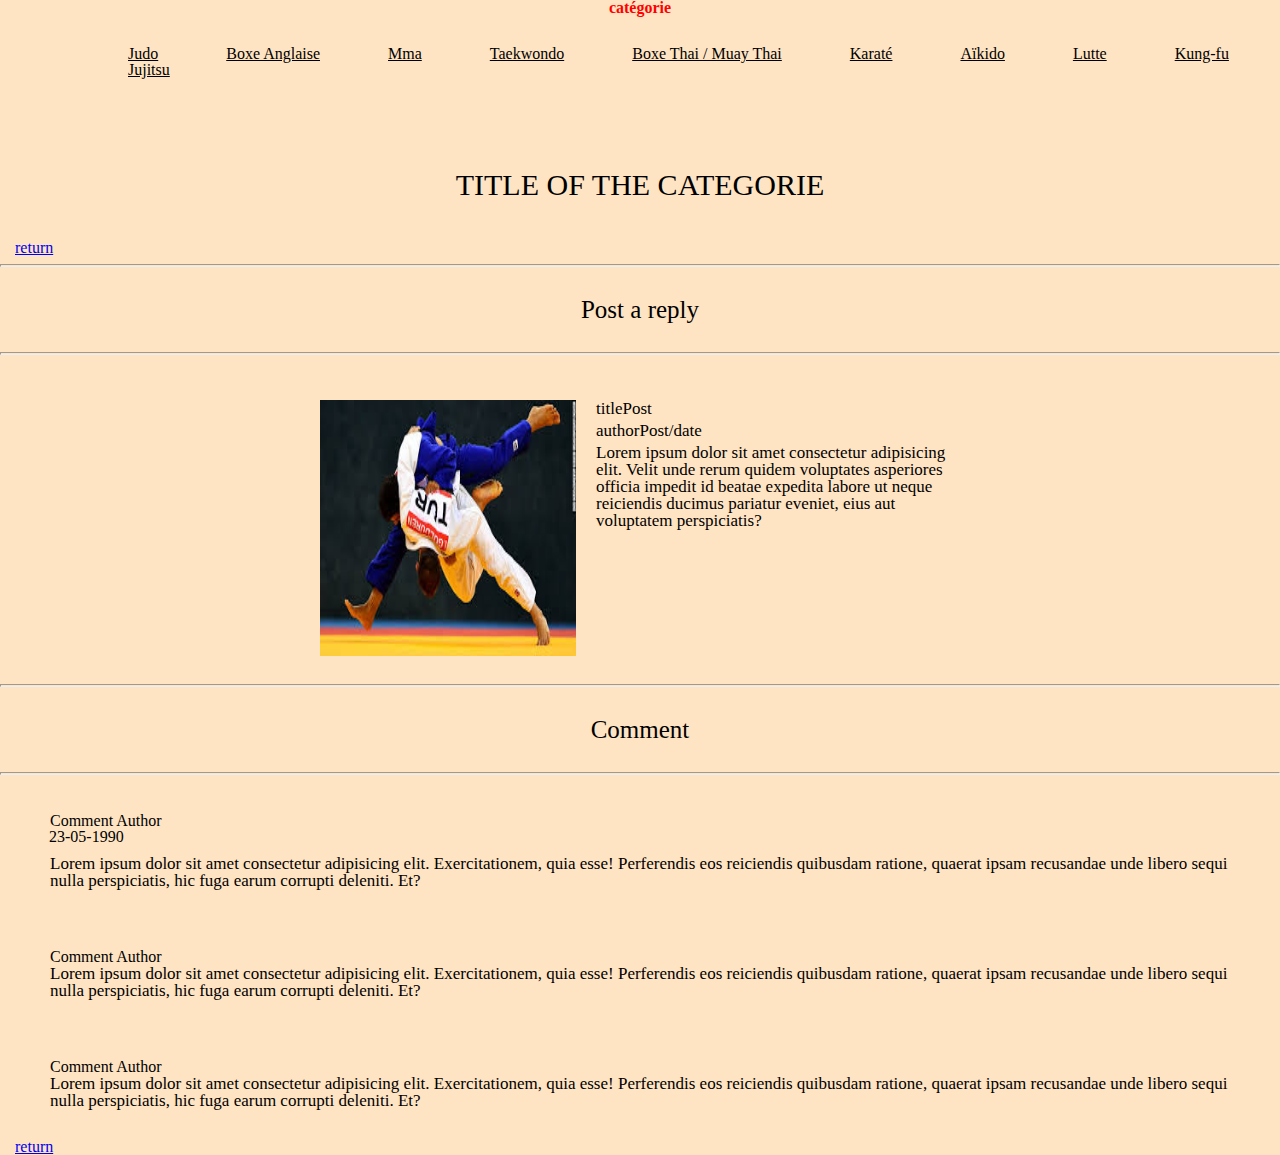
<file: src/page/singleArticle.html>
<!DOCTYPE html>
<html lang="fr">
  <head>
    <meta charset="UTF-8" />
    <meta name="viewport" content="width=device-width, initial-scale=1.0" />
    <meta http-equiv="X-UA-Compatible" content="ie=edge" />
    <link rel="stylesheet" href="../scss/reset.css" />
    <link rel="stylesheet" href="../scss/singleArticle.css" />
    <title>Fight Blog</title>
  </head>
  <body>

    <header>
      <h3>catégorie</h3>
        <ul class =>
          <li>Judo</li>
          <li>Boxe Anglaise</li>
          <li>Mma</li>
          <li>Taekwondo</li>
          <li>Boxe Thai / Muay Thai</li>
          <li>Karaté</li>
          <li>Aïkido</li>
          <li>Lutte</li>
          <li>Kung-fu</li>
          <li>Jujitsu</li>
        </ul>
        
      
      <h1>TITLE OF THE CATEGORIE</h1>
      <div><a href="singleCategorie.php">return</a></div>
    </header>

    <hr />
    <div class= "start">
      Post a reply
    </div>
    <hr />

    <main>
      <article class = "subject">
       
           
            <div class= subject__img>
                <img src="../img/judo.jpeg" alt="Judo" />
                <div class = subject__content>
                    <div class= "subject__title">titlePost</div>
            
                    <div class = "subject__author">authorPost/date</div>
                    <p>
                      Lorem ipsum dolor sit amet consectetur adipisicing elit. Velit unde
                      rerum quidem voluptates asperiores officia impedit id beatae expedita
                      labore ut neque reiciendis ducimus pariatur eveniet, eius aut
                      voluptatem perspiciatis?
                    </p>
                </div>
            </div>
            
           
        
        
        <hr>
        <div class = "comment">Comment</div>
        <hr>
        <div class = "comment__box">
          <div class = "comment__author">Comment Author</div>
          <div class = "comment__date">23-05-1990</div>
          <p>
            Lorem ipsum dolor sit amet consectetur adipisicing elit.
            Exercitationem, quia esse! Perferendis eos reiciendis quibusdam
            ratione, quaerat ipsam recusandae unde libero sequi nulla
            perspiciatis, hic fuga earum corrupti deleniti. Et?
          </p>
        </div>
        <div class = "comment__box">
            <div class = "comment__author">Comment Author</div>
            <p>
              Lorem ipsum dolor sit amet consectetur adipisicing elit.
              Exercitationem, quia esse! Perferendis eos reiciendis quibusdam
              ratione, quaerat ipsam recusandae unde libero sequi nulla
              perspiciatis, hic fuga earum corrupti deleniti. Et?
            </p>
          </div>
          <div class = "comment__box">
              <div class = "comment__author">Comment Author</div>
              <p>
                Lorem ipsum dolor sit amet consectetur adipisicing elit.
                Exercitationem, quia esse! Perferendis eos reiciendis quibusdam
                ratione, quaerat ipsam recusandae unde libero sequi nulla
                perspiciatis, hic fuga earum corrupti deleniti. Et?
              </p>
            </div>
      </article>
      <div><a href="singleCategorie.php">return</a></div>
    </main>
  </body>
</html>
</file>
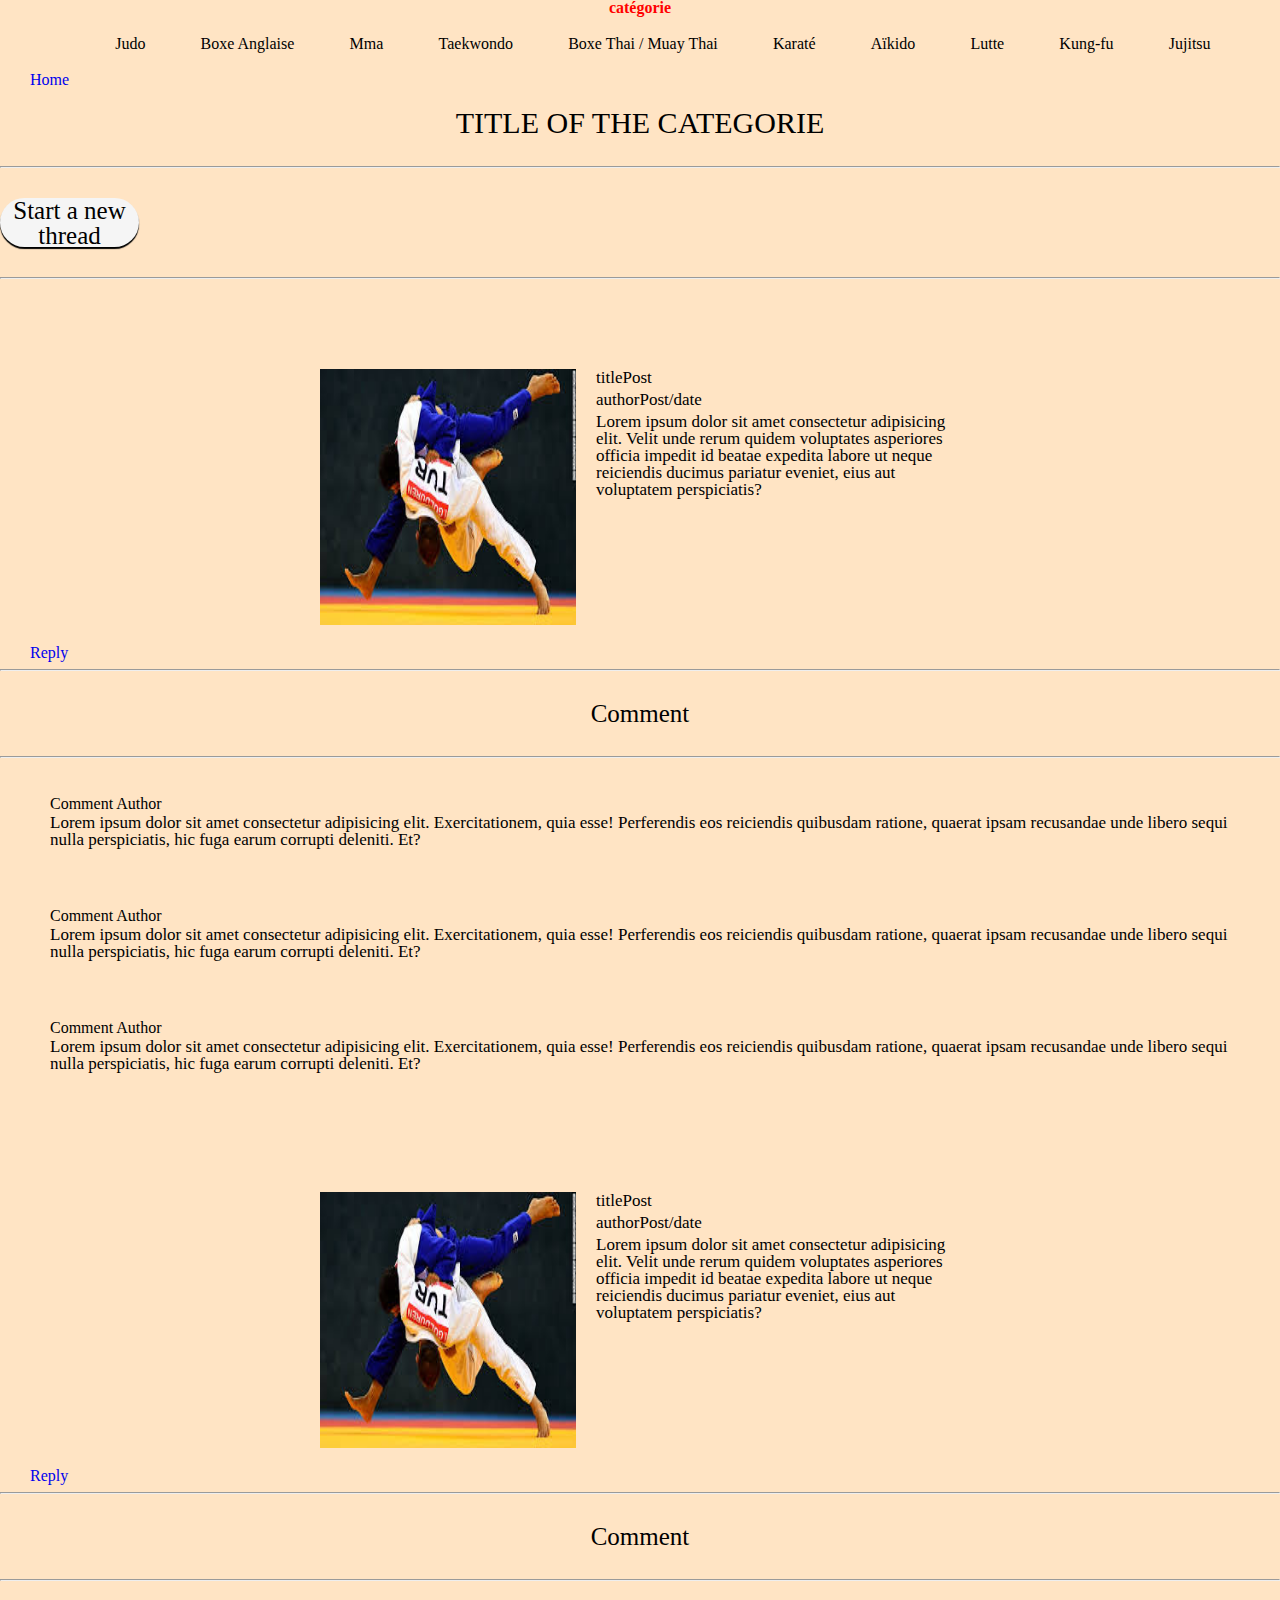
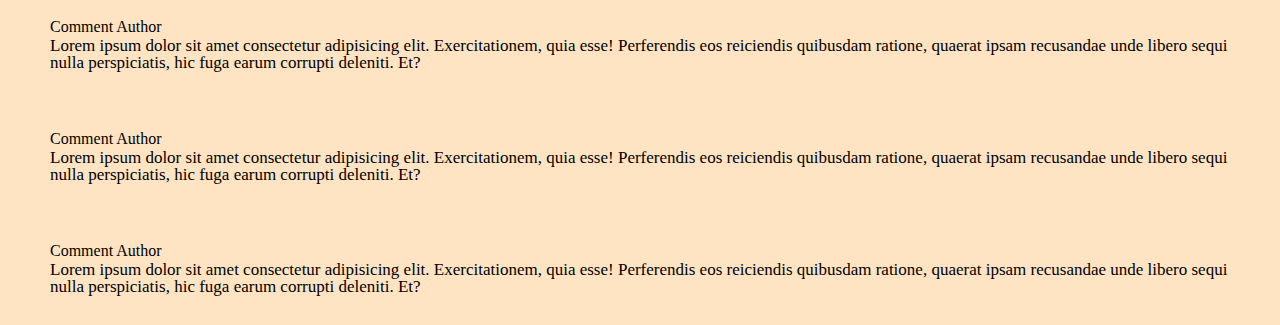
<file: src/page/singleCategorie.html>
<!DOCTYPE html>
<html lang="fr">
  <head>
    <meta charset="UTF-8" />
    <meta name="viewport" content="width=device-width, initial-scale=1.0" />
    <meta http-equiv="X-UA-Compatible" content="ie=edge" />
    <link rel="stylesheet" href="../scss/reset.css" />
    <link rel="stylesheet" href="../scss/singleCategorie.css" />
    <title>Fight Blog</title>
  </head>
  <body>

    <header>
      <h3>catégorie</h3>
        <ul class =>
          <li>Judo</li>
          <li>Boxe Anglaise</li>
          <li>Mma</li>
          <li>Taekwondo</li>
          <li>Boxe Thai / Muay Thai</li>
          <li>Karaté</li>
          <li>Aïkido</li>
          <li>Lutte</li>
          <li>Kung-fu</li>
          <li>Jujitsu</li>
        </ul>
        <div><a href="../index.html">Home</a></div>
      </nav>
      <h1>TITLE OF THE CATEGORIE</h1>
    </header>

    <hr />
    <div class= "start">
      Start a new thread
    </div>
    <hr />

    <main>
      <article class = "subject">
       
           
            <div class= subject__img>
                <img src="../img/judo.jpeg" alt="Judo" />
                <div class = subject__content>
                    <div class= "subject__title">titlePost</div>
            
                    <div class = "subject__author">authorPost/date</div>
                    <p>
                      Lorem ipsum dolor sit amet consectetur adipisicing elit. Velit unde
                      rerum quidem voluptates asperiores officia impedit id beatae expedita
                      labore ut neque reiciendis ducimus pariatur eveniet, eius aut
                      voluptatem perspiciatis?
                    </p>
                </div>
            </div>
            
            <a href="./singleArticle.html">Reply</a>
        
        
        <hr>
        <div class = "comment">Comment</div>
        <hr>
        <div class = "comment__box">
          <div class = "comment__author">Comment Author</div>
          <p>
            Lorem ipsum dolor sit amet consectetur adipisicing elit.
            Exercitationem, quia esse! Perferendis eos reiciendis quibusdam
            ratione, quaerat ipsam recusandae unde libero sequi nulla
            perspiciatis, hic fuga earum corrupti deleniti. Et?
          </p>
        </div>
        <div class = "comment__box">
            <div class = "comment__author">Comment Author</div>
            <p>
              Lorem ipsum dolor sit amet consectetur adipisicing elit.
              Exercitationem, quia esse! Perferendis eos reiciendis quibusdam
              ratione, quaerat ipsam recusandae unde libero sequi nulla
              perspiciatis, hic fuga earum corrupti deleniti. Et?
            </p>
          </div>
          <div class = "comment__box">
              <div class = "comment__author">Comment Author</div>
              <p>
                Lorem ipsum dolor sit amet consectetur adipisicing elit.
                Exercitationem, quia esse! Perferendis eos reiciendis quibusdam
                ratione, quaerat ipsam recusandae unde libero sequi nulla
                perspiciatis, hic fuga earum corrupti deleniti. Et?
              </p>
            </div>
      </article>
      <article class = "subject">
       
           
          <div class= subject__img>
              <img src="../img/judo.jpeg" alt="Judo" />
              <div class = subject__content>
                  <div class= "subject__title">titlePost</div>
          
                  <div class = "subject__author">authorPost/date</div>
                  <p>
                    Lorem ipsum dolor sit amet consectetur adipisicing elit. Velit unde
                    rerum quidem voluptates asperiores officia impedit id beatae expedita
                    labore ut neque reiciendis ducimus pariatur eveniet, eius aut
                    voluptatem perspiciatis?
                  </p>
              </div>
          </div>
          
          <a href="./singleArticle.html">Reply</a>
      
      
      <hr>
      <div class = "comment">Comment</div>
      <hr>
      <div class = "comment__box">
        <div class = "comment__author">Comment Author</div>
        <p>
          Lorem ipsum dolor sit amet consectetur adipisicing elit.
          Exercitationem, quia esse! Perferendis eos reiciendis quibusdam
          ratione, quaerat ipsam recusandae unde libero sequi nulla
          perspiciatis, hic fuga earum corrupti deleniti. Et?
        </p>
      </div>
      <div class = "comment__box">
          <div class = "comment__author">Comment Author</div>
          <p>
            Lorem ipsum dolor sit amet consectetur adipisicing elit.
            Exercitationem, quia esse! Perferendis eos reiciendis quibusdam
            ratione, quaerat ipsam recusandae unde libero sequi nulla
            perspiciatis, hic fuga earum corrupti deleniti. Et?
          </p>
        </div>
        <div class = "comment__box">
            <div class = "comment__author">Comment Author</div>
            <p>
              Lorem ipsum dolor sit amet consectetur adipisicing elit.
              Exercitationem, quia esse! Perferendis eos reiciendis quibusdam
              ratione, quaerat ipsam recusandae unde libero sequi nulla
              perspiciatis, hic fuga earum corrupti deleniti. Et?
            </p>
          </div>
    </article>
    </main>
  </body>
</html>
</file>
<file: src/scss/singleArticle.css>
body {
  background-color: bisque;
}
li {
  display: inline;
  text-decoration: underline;
  margin-left: 5vw;
}

ul {
  margin-left: auto;
  width: 95vw;
  margin-bottom: 52px;
}

.start {
  text-align: center;
  margin-top: 30px;
  margin-bottom: 30px;
  font-size: 25px;
}
h1 {
  text-align: center;
  font-size: 30px;
  padding: 40px;
}
h3 {
  color: red;
  text-align: center;
  margin-bottom: 30px;
  font-weight: bold;
}
hr{
  height: 1px;
}
a {
  margin-left: 15px;
}
p {
  margin-left: 20px;
  font-size: 17px;
}
.subject {
  margin-top: 45px;
}

.comment__date {
  margin-left: 19px;
  margin-bottom: 10px;
}
.subject__img {
  display: flex;
  width: 50vw;
  margin: auto auto;
}

img {
  margin-bottom: 20px;
  width: 20vw;
  height: 20vw;
}

.subject__content {
  display: flex;
  flex-direction: column;
}
.comment__box {
  padding: 30px;
}
.comment__author {
  margin-left: 20px;
  
}
.subject__title,
.subject__author {
  margin-left: 20px;
  margin-bottom: 5px;
  font-size: 17px;
}

.comment {
  text-align: center;
  margin-top: 30px;
  margin-bottom: 30px;
  font-size: 25px;
}

.reply {
  text-align: center;
  margin-top: 30px;
  margin-bottom: 30px;
  font-size: 25px;
  background-color: whitesmoke;
  padding-top: 6px;
  height: 33px;
  width: 146px;
  box-shadow: 0px 2px 1px black;
  transition: all .2s ease-in-out;
  border-radius: 30px;
}

.reply:hover {
  transform: scale(1.1);
}
.formular {
  display: flex;
  flex-direction: column;
  align-items: center;
}

.comSend{
  display: none;
}

.formOpen {
  display: block;
}
</file>
<file: src/scss/singleCategorie.css>
body {
  background-color: bisque;
}
 li {
  display: inline;
   text-decoration: none;
  margin-left: 4vw;
  
}

ul {
  margin-left:  auto;
  width: 95vw;
  margin-bottom: 20px;
}

.start {
  text-align: center;
  margin-top: 30px;
  margin-bottom: 30px;
  font-size: 25px;
  background-color: whitesmoke;
  height: 49px;
  width: 139px;
  box-shadow: 0px 2px 1px black;
  transition: all .2s ease-in-out;
  border-radius: 30px;
}

.start:hover{
  transform: scale(1.1);
}
h1 {
  text-align: center;
  font-size: 30px;
  padding: 20px;
}
h3 {
  color:red;
  text-align: center;
  margin-bottom: 20px;
  font-weight: bold;
}
a {
  margin-left: 30px;
  text-decoration: none;
}
p {
 
  margin-left: 20px;
  font-size: 17px;
}
.subject {
  margin-top : 90px;
  
}
.subject__img {
  display: flex;
  width: 50vw;
  margin: auto auto;
  margin-top: 60px;
}

img {
  margin-bottom: 20px;
  width: 20vw;
  height: 20vw;
}


.subject__content {
  display: flex;
  flex-direction: column;
}
.comment__date {
  margin-left: 19px;
  margin-bottom: 10px;
}
.comment__box {
  padding: 30px;
}
.comment__author {
  margin-left: 20px;
  margin-bottom: 2px;
}
.subject__title , .subject__author{
  margin-left: 20px;
  margin-bottom: 5px;
  font-size: 17px;

}
.formSend ,.comSend{
  display: none;
}

.formOpen{
  display: block;
}
.comment {
  text-align: center;
  margin-top: 30px;
  margin-bottom: 30px;
  font-size: 25px;
}

.formular {
  display: flex;
  flex-direction: column;
  align-items: center;
}
</file>
